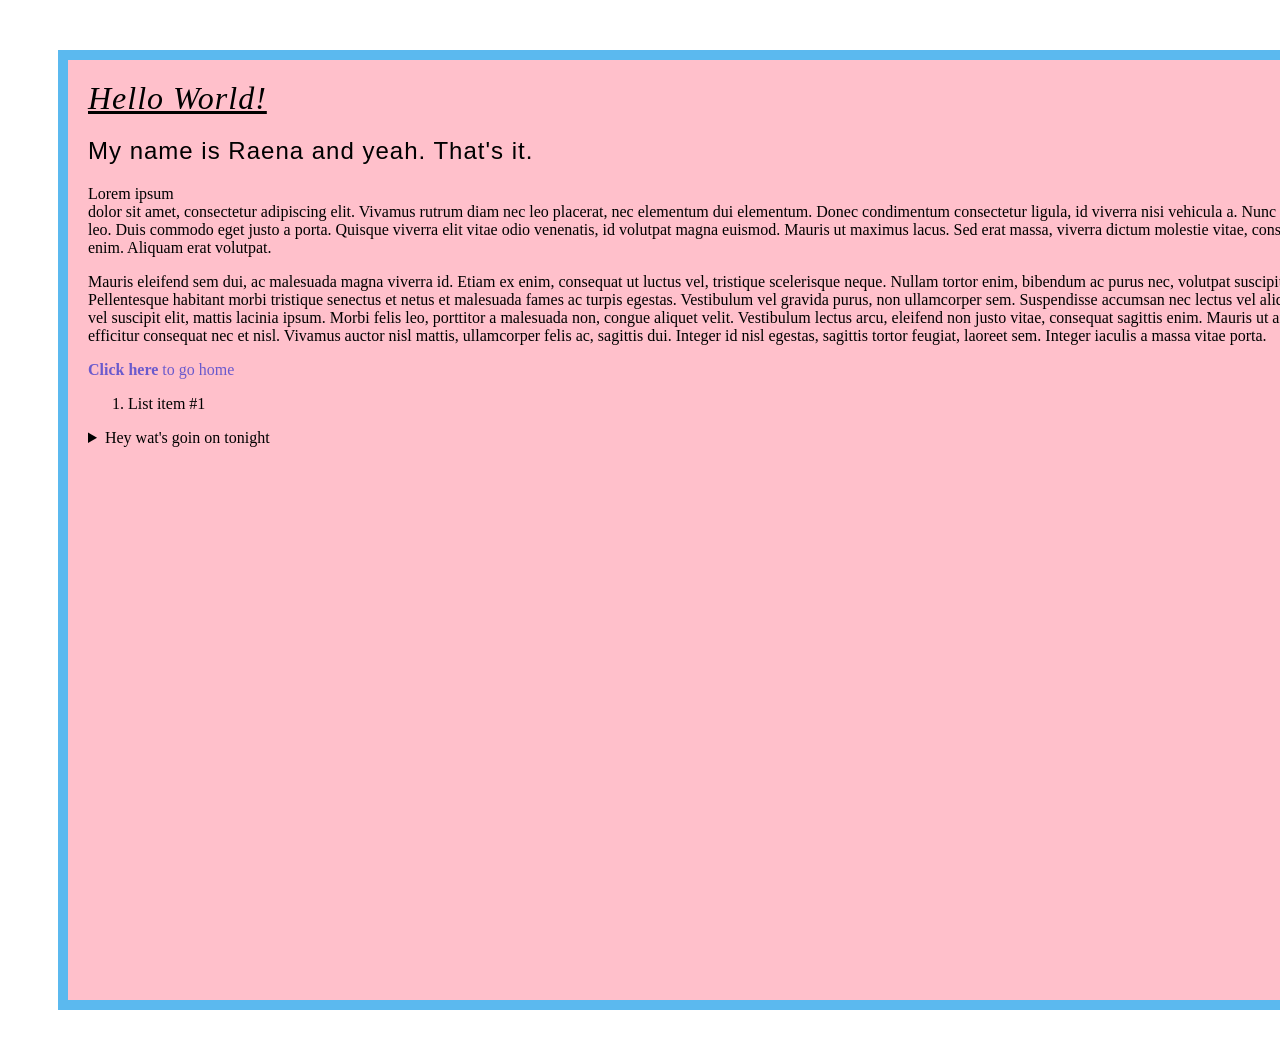
<file: practice.html>
<!DOCTYPE html>
<html lang="en">
<head>
  <meta charset="UTF-8">
  <meta name="author" content="Art 444 Student Practice">
  <meta name="viewport" content="width=device-width, initial-scale=1, shrink-to-fit=no">
  

<!-- <link rel="stylesheet" href="css/styles.css"> -->

  <style>
    /* p {background: red; color: white;} */
body {
    font-family:Georgia, 'Times New Roman', Times, serif;

}

h1, h2 {
  font-family:Verdana, Geneva, Tahoma, sans-serif;
  font-weight: normal;
  letter-spacing: 1px;
}
div.text-wrapper {
  width:100vw;
  min-width: 320px;
  max-width: 600vh;
  height:100vh;
  background: pink;
  margin: 50px;
  border-width: 10px;
  border-style: solid;
  border-color: rgb(91, 185, 239);
  padding: 20px;
}

div.textwrapper p {
width: 100%;

}

div.text-wrapper h1 {
  margin: 0px;
  text-decoration: underline;
  text-transform: capitalize;
  font-family:Georgia, 'Times New Roman', Times, serif;


}

a {
  text-decoration: none;
  color: slateblue;
}

</style>

</head>
<body>
    <div id="wrapper" class="text-wrapper extra-class">
      <div style="color:plum;" text-wrapper></div>
      <h1><i>Hello World!</i></h1>
      <h2>My name is Raena and yeah. That's it.</h2>

      <p><span>Lorem ipsum</span> <br> dolor sit amet, consectetur adipiscing elit. Vivamus rutrum diam nec leo placerat, nec elementum dui elementum. Donec condimentum consectetur ligula, id viverra nisi vehicula a. Nunc nec quam leo. Duis commodo eget justo a porta. Quisque viverra elit vitae odio venenatis, id volutpat magna euismod. Mauris ut maximus lacus. Sed erat massa, viverra dictum molestie vitae, consectetur at enim. Aliquam erat volutpat.</p>

      <p>Mauris eleifend sem dui, ac malesuada magna viverra id. Etiam ex enim, consequat ut luctus vel, tristique scelerisque neque. Nullam tortor enim, bibendum ac purus nec, volutpat suscipit nulla. Pellentesque habitant morbi tristique senectus et netus et malesuada fames ac turpis egestas. Vestibulum vel gravida purus, non ullamcorper sem. Suspendisse accumsan nec lectus vel aliquam. Duis vel suscipit elit, mattis lacinia ipsum. Morbi felis leo, porttitor a malesuada non, congue aliquet velit. Vestibulum lectus arcu, eleifend non justo vitae, consequat sagittis enim. Mauris ut ante vitae arcu efficitur consequat nec et nisl. Vivamus auctor nisl mattis, ullamcorper felis ac, sagittis dui. Integer id nisl egestas, sagittis tortor feugiat, laoreet sem. Integer iaculis a massa vitae porta.</p>

      <a href="about.html"><b>Click here</b> to go home</a>
      
<ol>

<li>List item #1</li>

</ol>
<!--help help my brain heeellpppp-->
<details>
  <summary>Hey wat's goin on tonight</summary>
  <p>Oh we're ragin tonite bro</p>
</details>

    </div>

    <div id=text-wrapper></div>
</body>
</html>
</file>
<file: css/styles.css>
/* CSS GOES HERE this is a comment*/
    @import url('https://fonts.googleapis.com/css2?family=Gamja+Flower&family=Host+Grotesk&family=Meow+Script&display=swap');

/* :root {
    --primary-bg-color
    --primary-color


} */

html {
    font-family: Arial, Helvetica, sans-serif;

}
body {
    margin: 0;
	padding: 0;
	border: 0;
	font-size: 100%;
	font: inherit;
	vertical-align: baseline;
    /* background-color: #cfe2fb; */
}


/* getting link rid of underline */
/* all link colors */
a:link { 
    color: white;
    text-decoration: none;
}

a:visited {
    color: white;
    text-decoration: none;
}

a:hover {
    color:aliceblue;
    text-decoration: none;
}


/* Name in nav */

div#wrapper {
    background: coral;
}

div.text-wrapper {
    font-family: Georgia, 'Times New Roman', Times, serif;
}

h1 {
    font-family: "Gamja Flower";
    font-size: 36px;
    margin-block-start: 0%;
    margin-block-end: 0%;
}

h2 {
    font-family: "Gamja Flower";
    font-size: 35px;
    margin-block-start: 0%;
    margin-block-end: 0%;
}

h3 {
    font-family: "Gamja Flower";
    font-size: 25px;
    margin-block-start: 0%;
    margin-block-end: 0%;
}

p {
    font-family: "Host Grotesk";
    font-size: 17px;
    margin-block-start: 0%;
    margin-block-end: 0%;
}


section {
    padding: 60px 20px;
}



/* hamburg menu */
ul#main-nav {
    list-style-type: none;
    display: none;
    position: absolute;
    top: 150px;
    right: 10px;
    width: 300px;
    height: auto;
    background-color: #5769a7;
    text-align: center; 
    line-height: 300%;
    margin: 0px;
    padding: 0px;
    font-family: "Host Grotesk";
    font-size: 16px;
}

img.icon {
    display: none;
    position: absolute;
    top: 62px;
    right: 10px;
}

div.mobile-menu a {
    padding: 10px;
    display: block;
    
    
}

div.mobile-menu a:hover {
    background-color:#48578c;
}


/* Nav Bar CSS */
section#nav-bar {
background-color: #5769a7;

}

div.nav-flex {
    display: flex;
    flex-direction: row;
    justify-content: space-around;
    margin-left: 70px;
    margin-right: 70px;
    align-items: center;
}


div.name {
    display: flex;
    flex-direction: row;
    gap: 90px;
}

div.nav-name {
    font-family: "Meow Script";
    font-size: 40px;
    font-weight: 400;
    color: white;
    margin-left: 0px;

}

/* light mode button */
img.dark {
    background-image: url(image/moon-dark-theme-svgrepo-com.svg);
    width: 40px;
    height: auto;
    background-color: #1c1352;
    padding: 10px;
    border-radius: 40px;
    position: absolute;
    top: 55px;
    left: 20px;
}

img.dark-light-mode {
    background-image: url(image/light-mode-svgrepo-com.svg);
    width: 40px;
    height: auto;
    background-color: #1c1352;
    padding: 10px;
    border-radius: 40px;
    position: absolute;
    top: 55px;
    left: 20px;
}

div.nav-links {
    display: flex;
    flex-direction: row;
    gap: 30px;
}


img.icon {
    width: 60px;
    height: auto;
    
}


/* Home page CSS */
.home-about-header {
    background-color: #8596cf;
}

/* div.header-text {
    flex-direction: column
} */



div.container {
    width: 100%;
    max-width: 960px;
    text-align: left;
    margin: 0 auto;
    
}

div.header {
    display: flex;
    flex-direction: column;
    align-items: center;
    gap: 14px;
  
}

div h2.intro-header {
    color: white;
}

div h2.greet-line {
    color: white;
}

div.main{
    display: flex;
    flex-direction: row;
    align-items: center;
    gap: 31px;
    
    
}

div h1.my-name {
        font-family: "Meow Script";
        font-size: 45px;
        color: white;

    }

div.learn-more-button {
    background-color: white;
    font-family: "Gamja Flower";
    font-size: 19px;
    padding: 10px;
    border-radius: 15px;
    
}

div.learn-more-button-dark-mode {
    background-color: #cfe2f6;    
}

/* learn more button text color */
a.learn-button { 
    color:#2d455b;
}

.fall-spring-semesters {
    background-color: #cfe2fb;
}

div.semester-title {
    display: flex;
    flex-direction: column;
    align-items: center;
    gap: 10px;
    margin-top: 15px;
    margin-bottom: 20px;
    color:#2d455b;
}

div.gallery {
    display: flex;
    flex-direction: row;
    align-items: baseline;
    gap: 10px;

}

div.semester-text {
    display: flex;
    flex-direction: column;
    align-items: center;
    gap: 10px;
    margin-top: 15px;
    color:#2d455b;
}



section .gallery {
    display: flex;
    flex-direction: row;
    align-items: center;
    /* alignment-baseline: middle; */
    width: 100%;
}
section .gallery img {
    width: 32%;
}

/* About page CSS */
div.inner-about-header {
   display: flex;
   flex-direction: row;
   gap: 15px; 
   
}

.about-header {
    background-color: #8596cf;
}

div.about-text {
    display: flex;
    flex-direction: column;
    align-items: center;
    color:#2d455b;
    font-family: "Gamja Flower";
    font-weight: 400;
    font-style: normal;
    width: 99%;
    text-align: center;
}


div.about-image img {
    width: 65%;
}

.faq-bg {
    background-color: #cfe2f6;
}

.faq-text {
    display: flex;
    flex-direction: column;
    align-items: center;
    color:#2d455b;
}

.faq-open {
    height: auto !important;
    overflow: auto !important;
    border-radius: 8px 8px 0 0 !important;
    transition: max-height 0.3s ease-in !important;
}

div.question {
    display: flex;
    flex-direction: column;
    align-items: center;
    margin-top: 20px;
    margin-bottom: 20px;
    width: 100%;
    height: 60px;
    border-radius: 15px;
    overflow: hidden;
    
}

/* Target a tag for the Raena Nguyen clickable thing in the nav */

div h3.faq-question {
    background-color: #6557a7;
    padding: 15px;
    border-top-left-radius: 15px;
    border-top-right-radius: 15px;
    font-family: "Gamja Flower";
    font-size: 25px;
    text-align: center;
    width: 75%;
    color: white;
}

div p.faq-answer {
    background-color: #aca4d1;
    padding: 15px;
    padding-top: 25px;
    padding-bottom: 25px;
    border-bottom-left-radius: 15px;
    border-bottom-right-radius: 15px;
    font-family: "Host Grotesk";
    font-size: 16px;
    text-align: center;
    width: 75%;
    color: #342e44;
}
/* Footer CSS */
footer {
    background-color: #5769a7;
    color: #fff;
    padding: 10px;
}

div.footer {
    display: flex;
    flex-direction: row;
    justify-content: left;
    gap: 15px;
    
}

div p.footer-text {
    font-family: "Gamja Flower";
    font-size: 15px;
    color: white;

}



/* dark mode */
/* Home page CSS */
.home-about-header-dark-mode {
    background-color: #1e2753;
}

/* div.header-text {
    flex-direction: column
} */



/* .bg-dark-mode {
    background-color: #445385;
} */


/* Home page CSS */
/* .header-dark-mode {
    background-color: #1e2753;
} */

/* div.header-text {
    flex-direction: column
} */

div h2.intro-header-dark-mode {
    color: #cfe2f6;
}

div h2.greet-line-dark-mode {
    color: #cfe2f6;
}

div h1.my-name-dark-mode {
    font-family: "Meow Script";
    font-size: 45px;
    color: #cfe2f6;
}

div.learn-more-button-dark-mode {
    background-color: #cfe2f6;
    font-family: "Gamja Flower";
    font-size: 19px;
    padding: 10px;
    border-radius: 15px;    
}

/* learn more button text color */
a.learn-button-dark-mode { 
    color:#342e44;
}

.fs-bg-dark-mode {
    background-color: #445385;
}

div.semester-title-dark-mode {
    display: flex;
    flex-direction: column;
    align-items: center;
    gap: 10px;
    margin-top: 15px;
    margin-bottom: 20px;
    color:#cfe2f6;
}

div.semester-text-dark-mode {
    display: flex;
    flex-direction: column;
    align-items: center;
    gap: 10px;
    margin-top: 15px;
    color:#cfe2f6;
}



/* About page CSS */


.about-header-dark-mode {
    background-color: #1e2753;
}

div.about-text-dark-mode {
    display: flex;
    flex-direction: column;
    align-items: center;
    color:#cfe2f6;
    font-family: "Gamja Flower";
    font-weight: 400;
    font-style: normal;
    width: 99%;
    text-align: center;
}




.faq-bg-dark-mode {
    background-color: #445385;
}

.faq-text-dark-mode {
    display: flex;
    flex-direction: column;
    align-items: center;
    color:#cfe2f6;
}




/* Target a tag for the Raena Nguyen clickable thing in the nav */

div h3.faq-question-dark-mode {
    background-color: #1f2659;
    padding: 15px;
    border-top-left-radius: 15px;
    border-top-right-radius: 15px;
    font-family: "Gamja Flower";
    font-size: 25px;
    text-align: center;
    width: 75%;
    color: #cfe2f6;
}

div p.faq-answer-dark-mode {
    background-color: #1c1547;
    padding: 15px;
    padding-top: 25px;
    padding-bottom: 25px;
    border-bottom-left-radius: 15px;
    border-bottom-right-radius: 15px;
    font-family: "Host Grotesk";
    font-size: 16px;
    text-align: center;
    width: 75%;
    color: #d5cff6;
}
</file>
